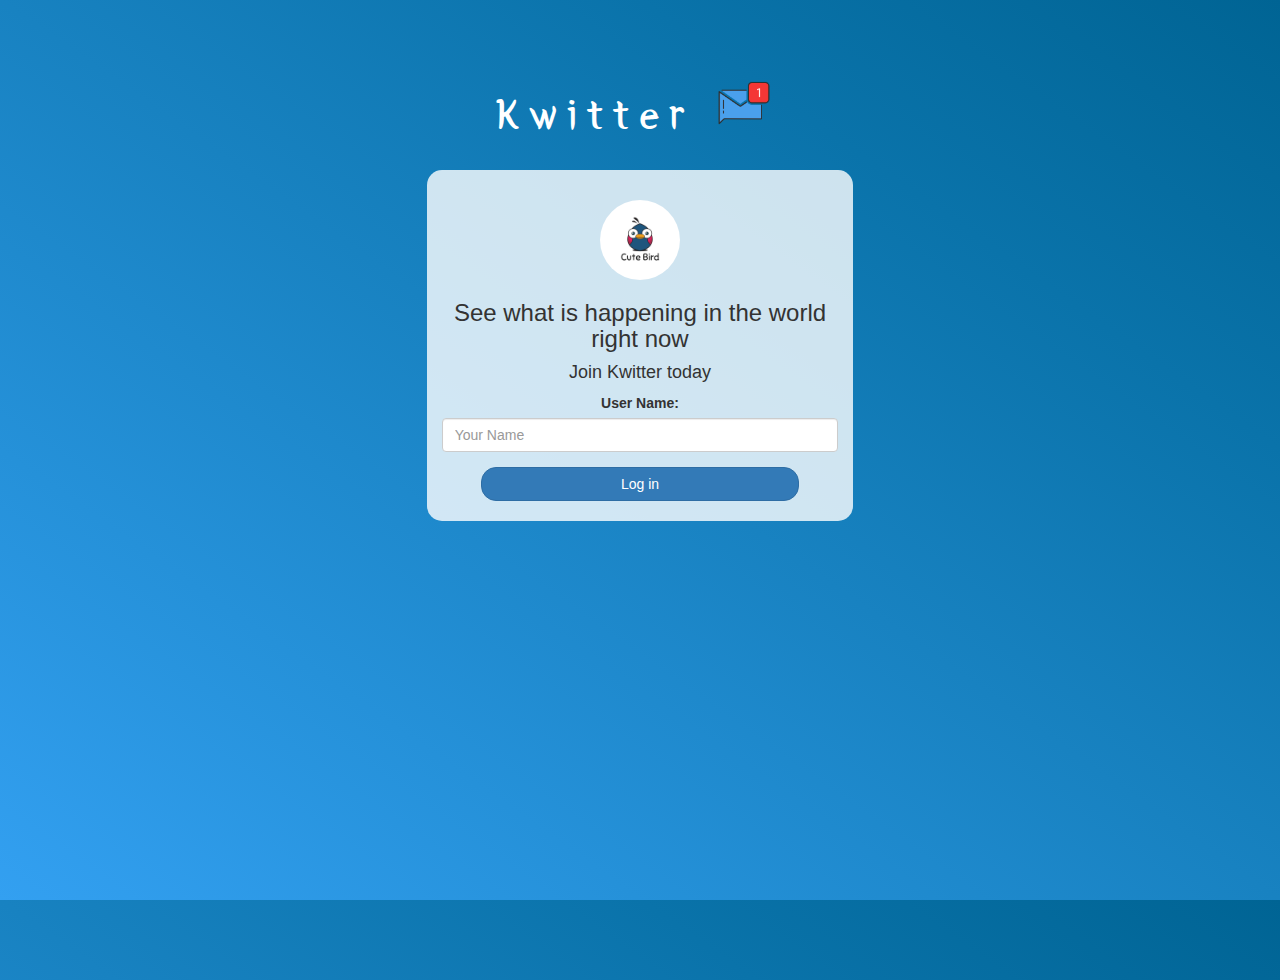
<file: index.html>
<!DOCTYPE html>
<html>
<head>
	<title>Kwitter</title>
<link href="https://fonts.googleapis.com/css?family=Yeon+Sung&display=swap" rel="stylesheet"><meta name="viewport" content="width=device-width, initial-scale=1">

<link rel="stylesheet" href="https://maxcdn.bootstrapcdn.com/bootstrap/3.4.0/css/bootstrap.min.css">
<script src="https://ajax.googleapis.com/ajax/libs/jquery/3.4.1/jquery.min.js"></script>
<script src="https://maxcdn.bootstrapcdn.com/bootstrap/3.4.0/js/bootstrap.min.js"></script>

<link rel="stylesheet" type="text/css" href="style.css">
<script src="kwitter.js"></script>
</head>
<body>
<center>
	<h1 class="header">	
		Kwitter	<sup>
	<img src="m2.png">
	</sup>
</h1>
	<div class="col-lg-4 col-md-6 col-sm-6 col-xs-11 login_div">
	<img src="logo.png" class="logo">
		<h3 >See what is happening in the world right now</h3>
		<h4 >Join Kwitter today</h4>
		<div class="form-group">
		  <label >User Name:</label>
		  <br>
		  <input class= "form-control " id="user_name" placeholder="Your Name">

		</div>
		<button id="login_button" class="btn btn-primary" onclick="set()">Log in</button>
		<br><br>
	</div>
</center>
</body>
</html>
</file>
<file: style.css>
html, body
{
  height: 100%;
  margin: 0;
}

body
{
background-image: linear-gradient(to right top, #33a0f1, #2591d9, #1882c1, #0a73aa, #006494);
}

.header
{
	color: white;font-family: 'Yeon Sung';font-size: 45px;letter-spacing: 10px;margin-top: 80px;
}
.header img
{
	width: 80px;margin-left: -15px;
}

.login_div
{
	background: rgba(255,255,255,0.8);float: none;border-radius: 15px;
}

.logo
{
	width: 80px;margin-top: 30px;border-radius: 40px;
}

#login_button
{
	width: 80%;border-radius: 15px;
}

.room_name
{
	cursor: pointer;
	font-size: 20px;
}


#logout
{
	font-size: 20px; float: right;
}


#output
{
	padding: 10px; width:80%;background: rgba(255,255,255,0.8);border-radius: 15px;
}

.input_div_room_page
{
	width: 80%;
}

.input_div label
{
	color: white;font-size: 20px;
}


.input_div_message_page
{
	position: fixed;bottom: 0px;width: 100%;background: rgba(255,255,255,0.8);
}
.input_div_message_page label
{
	color: black;
}
.input_div_message_page #msg
{
	width: 80%;
}
.input_div_message_page button
{
	margin-top: 15px;
	width: 50%; 
}
.color_white
{
	color: white
}

.user_tick
{
	width:20px;
}
.message_h4
{
	padding-left:5px;color:grey;
}
#message{

	background-color: aliceblue;
	bottom: 0px;
	position: fixed;
	width: 100%;
}
</file>
